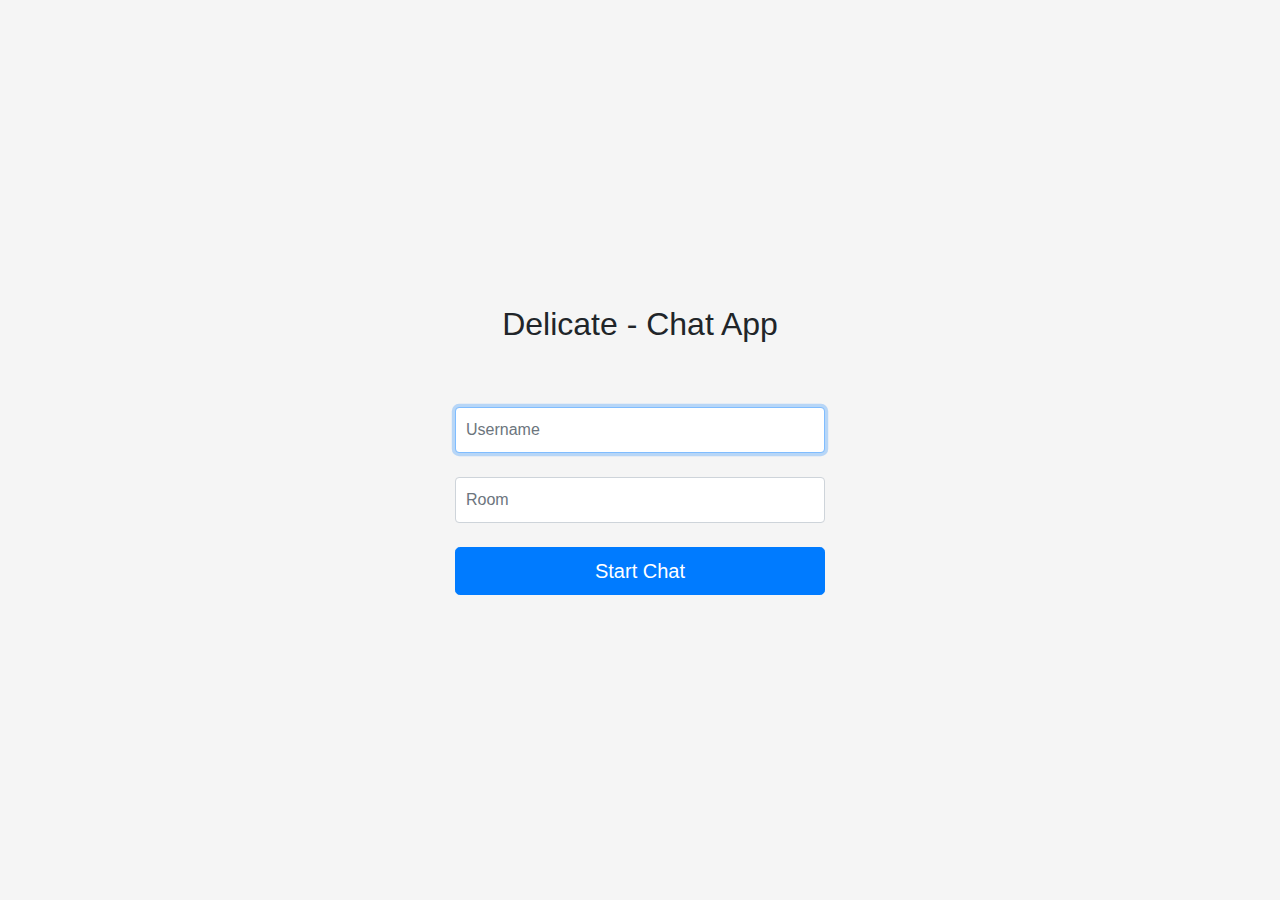
<file: templates/index.html>
<!doctype html>
<html lang="en">

<head>
  <title>ChatApp</title>
  <!--Link to CSS -->
  <link href="../static/bootstrap.min.css" rel="stylesheet">
  <link href="../static/style.css" rel="stylesheet">
</head>

<body class="text-center">
  <form class="form-signin" action="/chat">
    <h1 class="h2 mb-3 font-weight-normal">Delicate - Chat App</h1><br><br>
    <input type="text" id="username" name="username" class="form-control" placeholder="Username" required autofocus><br>
    <input type="text" id="room" name="room" class="form-control" placeholder="Room" required><br>
    <button class="btn btn-lg btn-primary btn-block" value="submit">Start Chat</button>
  </form>
</body>

</html>
</file>
<file: static/style.css>
html,
body {
  height: 100%;
}

body {
  display: -ms-flexbox;
  display: flex;
  -ms-flex-align: center;
  align-items: center;
  padding-top: 40px;
  padding-bottom: 40px;
  background-color: #f5f5f5;
}

.form-signin {
  width: 100%;
  max-width: 400px;
  padding: 15px;
  margin: auto;
}

.form-signin .form-control {
  position: relative;
  box-sizing: border-box;
  height: auto;
  padding: 10px;
  font-size: 16px;
}
.form-signin .form-control:focus {
  z-index: 2;
}
@import url("https://fonts.googleapis.com/css2?family=Roboto:wght@500&display=swap");
.chatwindow {
  position: absolute;
  top: 50;
  bottom: 50;
  left: 0;
  right: 0;
  margin: auto;
  width: 100%;
  padding: 30px;
}
h2 {
  text-align: center;
  font-family: "Roboto", sans-serif;
}
</file>
